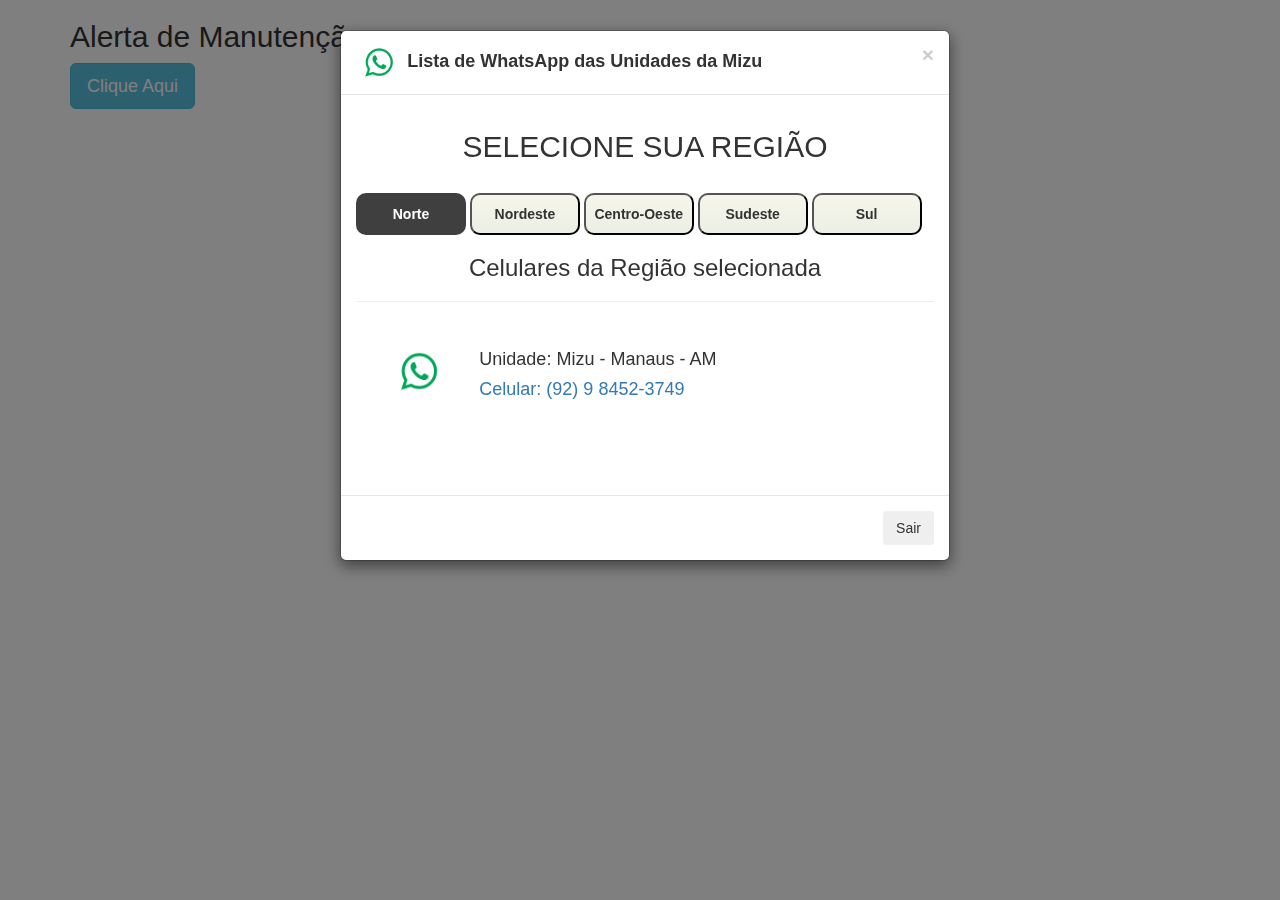
<file: index.html>
<!DOCTYPE html>
<html lang="en">

<head>
  <title>Alerta</title>
  <meta charset="utf-8">
  <meta name="viewport" content="width=device-width, initial-scale=1.0, maximum-scale=1.0, user-scalable=no" />
  <link rel="stylesheet" href="https://maxcdn.bootstrapcdn.com/bootstrap/3.3.7/css/bootstrap.min.css">
  <script src="https://ajax.googleapis.com/ajax/libs/jquery/3.2.1/jquery.min.js"></script>
  <script src="https://maxcdn.bootstrapcdn.com/bootstrap/3.3.7/js/bootstrap.min.js"></script>
  <link rel="stylesheet" href="https://cdnjs.cloudflare.com/ajax/libs/animate.css/3.5.2/animate.min.css">
</head>

<body>
  <style>
    .img-whats{margin-top: 10px;} .modal-content{min-width: 610px; position: relative;} .title_region{font-weight: 700;}
    .btn-regiao{display: inline-block; font-weight: bold; font-size: 14px; vertical-align: middle; background-color: #f7f5ea; background-image: linear-gradient(to bottom, #f7f5ea, #ebefe5); border-radius: 10px; width: 110px; min-height: 42px;}
    .btn-regiao:focus{background: #3f3f3f; color: white; font-weight: 701;box-shadow: 0 0 0 0;border: 0 none;outline: 0;}
    .button-selct{background: #3f3f3f; color: white; font-weight: 701; box-shadow: 0 0 0 0;border: 0 none;outline: 0;}
    .mostra-regiao{background-color: #fff; padding:4px 33px; border-radius: 10px; float: left; min-width: 97%; margin-top: 2%;}
    .modal-body{position: relative; overflow-y: auto; min-height: 400px; padding: 15px;}
    .sdt-btn{width: 100%; height: 42px; padding: 4px 33px; border-radius: 9px; background-color: #efeded; border: none; box-shadow: 3px 3px #00000029; margin-top: -7px; margin-bottom: 10px; font-family: "Arial"; font-size: 20px;-vendor-animation-duration: 3s; -vendor-animation-delay: 2s; -vendor-animation-iteration-count: infinite;}
    hr{height: 2px; background-color: white;}
    select{background-color: #dddddd; font-weight: 700; min-width: 100%; height: 30px; border-radius: 8px;transition: .25s all ease;}
    @media only screen and (min-width: 481px){select{display: none;}}
    @media only screen and (max-width: 480px){select{display: show;}.btn-regiao{display:none;}}
  </style>

  <div class="container">
    <h2>Alerta de Manutenção</h2>
    <!-- Trigger the modal with a button -->
    <button type="button" class="btn btn-info btn-lg" data-toggle="modal" data-target="#myModal">Clique Aqui</button>
    <!-- Modal -->
    <div class="modal fade" id="myModal" role="dialog">
      <div class="modal-dialog">
        <!-- Modal content-->
        <div class="modal-content">
          <div class="modal-header">
            <button type="button" class="close" data-dismiss="modal">&times;</button>
            <h4 class="modal-title" class="title_region" style="font-weight: 700;">
              <img src="whatsapp.png" alt="Imagem icone WhatsApp" width="8%" height="auto">
              Lista de WhatsApp das Unidades da Mizu
            </h4>
          </div>
          <div class="modal-body">

            <div class="segura-btns">
              <h2 id="title_region" align="center">SELECIONE SUA REGIÃO</h2><br/>
              <button type="button" id="btn-nrt"  class="btn-regiao">Norte</button>
              <button type="button" id="btn-nrdt" class="btn-regiao">Nordeste</button>
              <button type="button" id="btn-cto"  class="btn-regiao">Centro-Oeste</button>
              <button type="button" id="btn-sdt"  class="btn-regiao">Sudeste</button>
              <button type="button" id="btn-sl"   class="btn-regiao">Sul</button>
              <h3 id="text" align="center">Celulares da Região selecionada</h3><hr>
            </div>

            <select class="segura-selct" name="regiao">
              <option value="default">Selecione aqui...</option>
              <option value="slct-nrt">Norte</option>
              <option value="slct-nrdt">Nordeste</option>
              <option value="slct-cto">Centro-Oeste</option>
              <option value="slct-sdt">Sudeste</option>
              <option value="slct-sl">Sul</option>
            </select>
            <div class="mostra-regiao">

              <div class="nrt animated fadeInLeft">
                <div class="row">
                  <div class="col-xs-2">
                    <img src="whatsapp.png" class="img-whats" alt="Imagem icone WhatsApp" width="100%" height="auto">
                  </div>
                  <div class="col-xs-10">
                    <h4>Unidade: Mizu - Manaus - AM</h4>
                    <a href="https://api.whatsapp.com/send?phone=5592984523749&text=Olá,%20meu%20amigo!">
                      <h4>Celular: (92) 9 8452-3749</h4>
                    </a>
                  </div>
                </div>
              </div>

              <div class="nrdt animated fadeInLeft">
                <!-- <h3 id="text">Celulares da Região selecionada</h3><hr> -->
                <div class="row">
                  <div class="col-xs-2">
                    <img src="whatsapp.png" class="img-whats" alt="Imagem icone WhatsApp" width="100%" height="auto">
                  </div>
                  <div class="col-xs-10">
                    <h4>Unidade: Centro de Distribuição - Pesqueira - PE</h4>
                    <a href="https://api.whatsapp.com/send?phone=xxxxxxxxxxxxx&text=Olá,%20meu%20amigo!">
                      <h4>Celular: (xx) x xxxx-xxxx</h4>
                    </a>
                    <hr>
                  </div>


                  <div class="col-xs-2">
                    <img src="whatsapp.png" class="img-whats" alt="Imagem icone WhatsApp" width="100%" height="auto">
                  </div>
                  <div class="col-xs-10">
                    <h4>Unidade: Centro de Distribuição - Aracaju - SE</h4>
                    <a href="https://api.whatsapp.com/send?phone=5579998248334&text=Olá,%20meu%20amigo!">
                      <h4>Celular: (79) 9 9824-8334</h4>
                    </a>
                    <hr>
                  </div>

                  <div class="col-xs-2">
                    <img src="whatsapp.png" class="img-whats" alt="Imagem icone WhatsApp" width="100%" height="auto">
                  </div>
                  <div class="col-xs-10">
                    <h4>Unidade: Mizu - Baraúna - RN</h4>
                    <a href="https://api.whatsapp.com/send?phone=5584994230201&text=Olá,%20meu%20amigo!">
                      <h4>Celular: (84) 9 9423-0201</h4>
                    </a>
                    <hr>
                  </div>

                  <div class="col-xs-2">
                    <img src="whatsapp.png" class="img-whats" alt="Imagem icone WhatsApp" width="100%" height="auto">
                  </div>
                  <div class="col-xs-10">
                    <h4>Unidade: Centro de Distribuição Eunápolis - BA</h4>
                    <a href="https://api.whatsapp.com/send?phone=5573998546973&text=Olá,%20meu%20amigo!">
                      <h4>Celular: (73) 9 9854-6973</h4>
                    </a>
                    <hr>
                  </div>

                  <div class="col-xs-2">
                    <img src="whatsapp.png" class="img-whats" alt="Imagem icone WhatsApp" width="100%" height="auto">
                  </div>
                  <div class="col-xs-10">
                    <h4>Unidade: Mizu - Pacatuba - SE</h4>
                    <a href="https://api.whatsapp.com/send?phone=5579998647077&text=Olá,%20meu%20amigo!">
                      <h4>Celular: (79) 9 9864-7077</h4>
                    </a>
                  </div>
                </div>
              </div>

              <div class="cto animated fadeInLeft">
                <!-- <h3 id="text">Celulares da Região selecionada</h3><hr> -->

                <h4 class="title_region">Ainda não temos números para essa Região.</h4>

              </div>

              <div class="sdt animated fadeInLeft">
                <!-- <h3 id="text">Celulares da Região selecionada</h3><hr> -->
                <div class="row">
                  <div class="col-xs-2">
                    <img src="whatsapp.png" class="img-whats" alt="Imagem icone WhatsApp" width="100%" height="auto">
                  </div>
                  <div class="col-xs-10">
                    <h4>Unidade: Centro de Distribuição Campos dos Goytacazes - RJ</h4>
                    <a href="https://api.whatsapp.com/send?phone=5522999557121&text=Olá,%20meu%20amigo!">
                      <h4>Celular: (22) 9 9955-7121</h4>
                    </a>
                    <hr>
                  </div>

                  <div class="col-xs-2">
                    <img src="whatsapp.png" class="img-whats" alt="Imagem icone WhatsApp" width="100%" height="auto">
                  </div>
                  <div class="col-xs-10">
                    <h4>Unidade: Centro de Distribuição - Cabo Frio - RJ</h4>
                    <a href="https://api.whatsapp.com/send?phone=5522981377868&text=Olá,%20meu%20amigo!">
                      <h4>Celular: (22) 9 8137-7868</h4>
                    </a>
                    <hr>
                  </div>

                  <div class="col-xs-2">
                    <img src="whatsapp.png" class="img-whats" alt="Imagem icone WhatsApp" width="100%" height="auto">
                  </div>
                  <div class="col-xs-10">
                    <h4>Unidade: Mizu - Rio de Janeiro - RJ</h4>
                    <a href="https://api.whatsapp.com/send?phone=5521995572993&text=Olá,%20meu%20amigo!">
                      <h4>Celular: (21) 9 9557-2993</h4>
                    </a>
                    <hr>
                  </div>

                  <div class="col-xs-2">
                    <img src="whatsapp.png" class="img-whats" alt="Imagem icone WhatsApp" width="100%" height="auto">
                  </div>
                  <div class="col-xs-10">
                    <h4>Unidade: Mizu - Mogi das Cruzes - SP</h4>
                    <a href="https://api.whatsapp.com/send?phone=5511974687099&text=Olá,%20meu%20amigo!">
                      <h4>Celular: (11) 9 7468-7099</h4>
                    </a>
                    <hr>
                  </div>

                  <button type="button" class="sdt-btn">Ver Mais</button>

                  <div class="sdt-mais animated fadeInLeft">
                    <div class="col-xs-2">
                      <img src="whatsapp.png" class="img-whats" alt="Imagem icone WhatsApp" width="100%" height="auto">
                    </div>
                    <div class="col-xs-10">
                      <h4>Unidade: Centro de Distribuição Governador Valadares - MG</h4>
                      <a href="https://api.whatsapp.com/send?phone=5533999891248&text=Olá,%20meu%20amigo!">
                        <h4>Celular: (33) 9 9989-1248</h4>
                      </a>
                      <hr>
                    </div>

                    <div class="col-xs-2">
                      <img src="whatsapp.png" class="img-whats" alt="Imagem icone WhatsApp" width="100%" height="auto">
                    </div>
                    <div class="col-xs-10">
                      <h4>Unidade: Mizu - Matozinhos – MG</h4>
                      <a href="https://api.whatsapp.com/send?phone=5531998399413&text=Olá,%20meu%20amigo!">
                        <h4>Celular: (31) 9 9839-9413</h4>
                      </a>
                      <hr>
                    </div>

                    <div class="col-xs-2">
                      <img src="whatsapp.png" class="img-whats" alt="Imagem icone WhatsApp" width="100%" height="auto">
                    </div>
                    <div class="col-xs-10">
                      <h4>Unidade: Mizu - Vitória - ES</h4>
                      <a href="https://api.whatsapp.com/send?phone=5527997455769&text=Olá,%20meu%20amigo!">
                        <h4>Celular: (27) 9 9745-5769</h4>
                      </a>
                      <hr>
                    </div>

                    <div class="col-xs-2">
                      <img src="whatsapp.png" class="img-whats" alt="Imagem icone WhatsApp" width="100%" height="auto">
                    </div>
                    <div class="col-xs-10">
                      <h4>Unidade: Mizu - Matriz - SP</h4>
                      <a href="https://api.whatsapp.com/send?phone=5511998461519&text=Olá,%20meu%20amigo!">
                        <h4>Celular: (11) 9 9846-1519</h4>
                      </a>
                    </div>
                  </div>
                </div>


              </div>

              <div class="sl animated fadeInLeft">
                <!-- <h3 id="text">Celulares da Região selecionada</h3><hr> -->

                <h4 class="title_region">Ainda não temos números para essa Região.</h4>

              </div>
            </div>
          </div>
          <div class="modal-footer">
            <button type="button" class="btn btn-secondary" data-dismiss="modal">Sair</button>
          </div>
        </div>
      </div>
    </div>
  </div>

  <script type="text/javascript">
    // $('.segura-btns').slick({
    //   slidesToShow: 3,
    // slidesToScroll: 3
    // });

    //CRIAR UMA FUNCTION PARA TUDO ESSE CÓDIGO
    $("select.segura-selct").change(function(){

      if ($(this).children(":selected").val() == "slct-nrt"){
        $(".nrt").show();

        $(".nrdt").hide();
        $(".cto").hide();
        $(".sdt").hide();
        $("#btn-sdt").removeClass("button-selct");
        $(".sl").hide();
      }else if ($(this).children(":selected").val() == "default"){
        $(".nrt").animate({height: 'hide'},900);
        $(".nrdt").animate({height: 'hide'},900);
        $(".cto").animate({height: 'hide'},900);
        $(".sdt").animate({height: 'hide'},900);
        $(".sl").animate({height: 'hide'},900);
      }else if ($(this).children(":selected").val() == "slct-nrdt") {
        $(".nrdt").show();

        $(".nrt").hide();
        $("#btn-nrt").removeClass('button-selct');
        $(".cto").hide();
        $(".sdt").hide();
        $("#btn-sdt").removeClass("button-selct");
        $(".sl").hide();
      }else if ($(this).children(":selected").val() == "slct-cto") {
        $(".cto").show();

        $(".nrt").hide();
        $("#btn-nrt").removeClass('button-selct');
        $(".nrdt").hide();
        $(".sdt").hide();
        $("#btn-sdt").removeClass("button-selct");
        $(".sl").hide();
      }else if ($(this).children(":selected").val() == "slct-sdt") {
        $(".sdt").show();

        $(".nrt").hide();
        $("#btn-nrt").removeClass('button-selct');
        $(".nrdt").hide();
        $(".cto").hide();
        $(".sl").hide();
      }else{
        $(".sl").show();

        $(".nrt").hide();
        $("#btn-nrt").removeClass('button-selct');
        $(".nrdt").hide();
        $(".cto").hide();
        $(".sdt").hide();
        $("#btn-sdt").removeClass("button-selct");
      }
    });

    $('#myModal').modal('show');
    $("#btn-nrt").addClass('button-selct');
    $(".nrdt").hide();
    $(".cto").hide();
    $(".sdt").hide();
    $("#btn-sdt").removeClass("button-selct");
    $(".sl").hide();
    $(".sdt-mais").hide();

    // AO CLICAR EM QUALQUER BOTÃO EXIBIRÁ O H3


    $("#btn-nrt").click(function(){
      // $('.mostra-regiao').show();
      $(".nrt").show();

      $(".nrdt").hide();
      $(".cto").hide();
      $(".sdt").hide();
      $("#btn-sdt").removeClass("button-selct");
      $(".sl").hide();
    });

    $("#btn-nrdt").click(function(){
      // $('.mostra-regiao').show();
      $(".nrdt").show();

      $(".nrt").hide();
      $("#btn-nrt").removeClass('button-selct');
      $(".cto").hide();
      $(".sdt").hide();
      $("#btn-sdt").removeClass("button-selct");
      $(".sl").hide();
    });

    $("#btn-cto").click(function(){
      // $('.mostra-regiao').show();
      $(".cto").show();

      $(".nrt").hide();
      $("#btn-nrt").removeClass('button-selct');
      $(".nrdt").hide();
      $(".sdt").hide();
      $("#btn-sdt").removeClass("button-selct");
      $(".sl").hide();
    });

    $("#btn-sdt").click(function(){
      // $('.mostra-regiao').show();
      $(".sdt").show();

      $(".nrt").hide();
      $("#btn-nrt").removeClass('button-selct');
      $(".nrdt").hide();
      $(".cto").hide();
      $(".sl").hide();
      $(".sdt-mais").hide();
      $(".sdt-btn").show();

    });

    $("#btn-sl").click(function(){
      // $('.mostra-regiao').show();
      $(".sl").show();

      $(".nrt").hide();
      $("#btn-nrt").removeClass('button-selct');
      $(".nrdt").hide();
      $(".cto").hide();
      $(".sdt").hide();
      $("#btn-sdt").removeClass("button-selct");
    });

    $(".sdt-btn").click(function(){
      $(".sdt-mais").show();
      $("#btn-sdt").addClass("button-selct");
      // alert("oi");
      $(".sdt-btn").hide();
    });
  </script>
</body>

</html>
</file>
